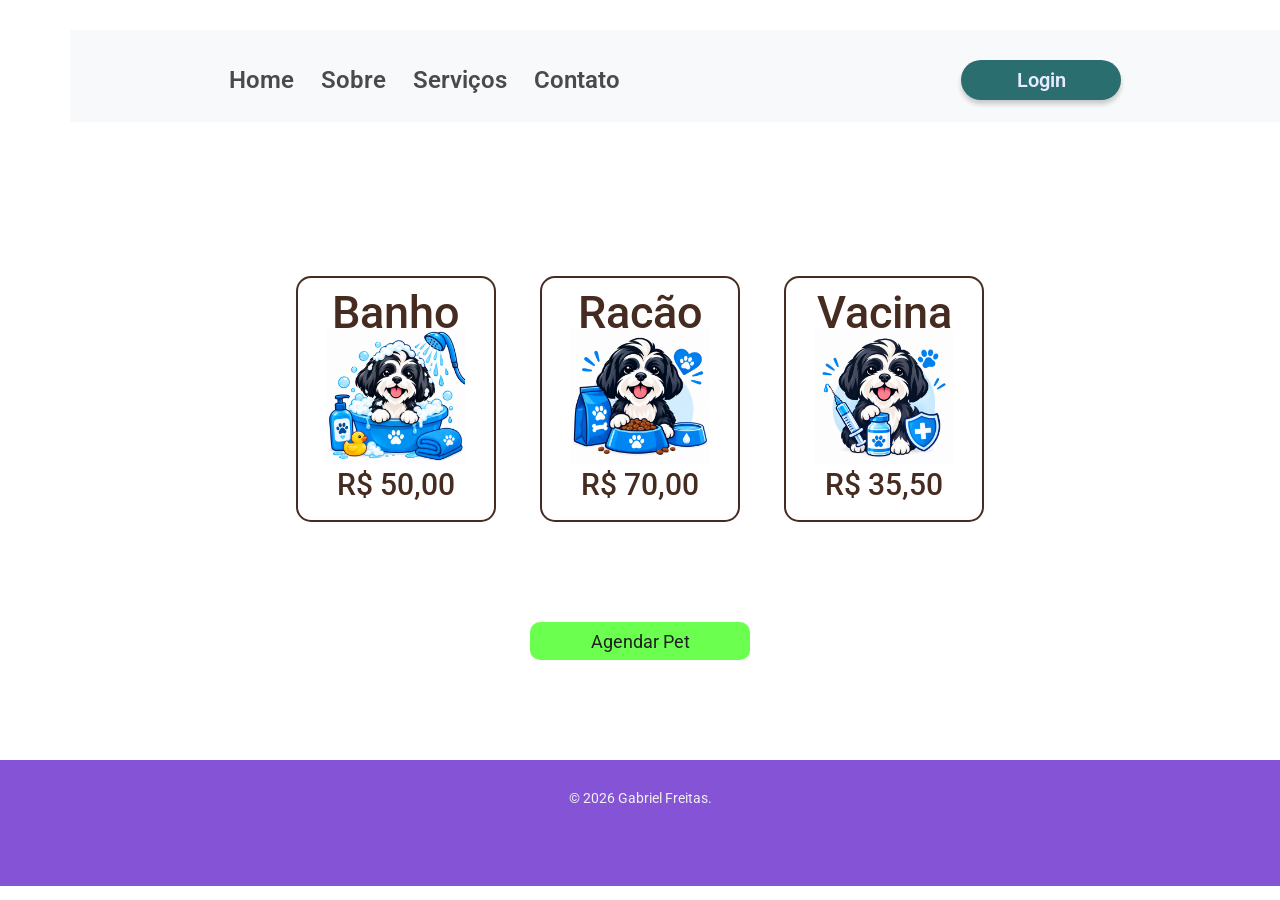
<file: serviços.html>
<!DOCTYPE html>
<html lang="pt_br">

<head>
    <meta charset="UTF-8">
    <meta name="viewport" content="width=device-width, initial-scale=1.0">
    <title>PetShop Freitas</title>
    <link rel="stylesheet" href="style.css">
    <link rel="preconnect" href="https://fonts.googleapis.com">
    <link rel="preconnect" href="https://fonts.gstatic.com" crossorigin>
    <link href="https://fonts.googleapis.com/css2?family=Brygada+1918:ital,wght@0,400..700;1,400..700&family=Climate+Crisis:YEAR@1979&family=Luckiest+Guy&family=Roboto:ital,wght@0,100..900;1,100..900&display=swap" rel="stylesheet">
</head>

<body>
    <header>
        <nav>
            <ul>
                <li><a href = "index.html" class="link-menu">Home</a></li>
                <li><a class= "link-menu">Sobre</a></li>
                <li><a href= "serviços.html" class="link-menu">Serviços</a></li>
                <li><a class= "link-menu">Contato</a></li>
            </ul>
        </nav>
        <button class="botaoL">Login</button>
    </header>

    <main>
                <ul class="servicos">
                    <li><a target="_blank" href="compra.html" class="lista-servicos">
                            <h2 class="h2-servicos">Banho</h2>
                            <img src="banho.png" class="img-card">
                            <p>R$ 50,00</p>

                        </a></li>
                    <li><a target="_blank" href="compra.html" class="lista-servicos">
                            <h2 class="h2-servicos">Ração</h2>
                            <img src="racao.png" class="img-card">
                            <p>R$ 70,00</p>

                        </a></li>
                    <li><a target="_blank" href="compra.html" class="lista-servicos">
                            <h2 class="h2-servicos">Vacina</h2>
                            <img src="vacina.png" class="img-card">
                            <p>R$ 35,50</p>

                        </a></li>
                </ul>
<button onclick="whatZap()" class="agenda"> Agendar Pet</button>
    </main>
    <footer>
        <p>&copy; 2026 Gabriel Freitas.</p>
    </footer>

    <script src="app.js"></script>
</body>

</html>
</file>
<file: style.css>
*{
    margin: 0;
    padding: 0;
    box-sizing: border-box;
    font-family: 'Roboto', sans-serif;
}

li{
    display: inline-block;
}

nav{
    display: inline-block;
}

header{
    margin: 30px 0px 144px 70px;
    background-color: #f8f9fa;
    padding: 30px 0 20px 0;
    border-bottom: 2px solid #f8f8f8;

    display: flex;
    align-items: center;
    justify-content: space-around;
}

a{
    font-weight: 500;
    font-size: 30px;
    line-height: 30px;
    margin: 25px;
    cursor: pointer;
    color: #1F2833;
    transition: opacity 0.2s;
    text-decoration: none;
}

a:hover{
    opacity: 0.8;
}

.nome{
    font-weight: 700;
    font-size: 30px;
}

.n1{
    color: #4c12aa;
}

.n2{
    color: #9933ff;
}

.nome{
    display: none;
}

.link-menu{
    font-weight: 600;
    font-size: 24px;
    line-height: 29px;
    cursor: pointer;
    margin: 0 23px 0 0;
    color: #4A4A4A;
    transition: opacity 0.3s;
    text-decoration: none;
}

.botaoL{
    width: 160px;
    height: 40px;
    border-radius: 30px;
    background: #2a6e70;
    border: none;
    font-size: 20px;
    font-weight: 600;
    color: #E6EBFF;
    box-shadow: 0 4px 5px rgba(0,0,0,0.2);
    transition: opacity 0.2s;
}

.botaoL:hover{
    opacity: 0.8;
}

.logo{
    width: 40%;
    max-width: 430px;
    display: inline-block;
    vertical-align: middle;
    margin: 0 5%;
}

.texto{
    width: 40%;
    display: inline-block;
    vertical-align: middle;
    margin: 0 0 0 5%;
    text-align: left;
}

main{
    text-align: center;
}

.botaoE{
    width: 180px;
    height: 40px;
    border-radius: 30px;
    cursor: pointer;
    background: #4bc9da;
    border: none;
    font-size: 20px;
    font-weight: 400;
    color: #E6EBFF;
    box-shadow: 0 4px 5px rgba(114, 113, 113, 0.2);
    transition: opacity 0.4s;
}

.botaoE:hover{
    opacity: 0.8;
}

.titulo{
    font-size: 50px;
    font-weight: 800;
    color: #515151;
}

.sub-titulo{
    font-size: 30px;
    color: #515151;
    line-height: 60px;
}

.paragrafo{
    font-size: 16px;
    font-weight: 350;
    line-height: 20px;
    color: #848484;
    text-align: justify;
    margin: 20px 0 30px 0;
    max-width: 500px;
}

footer{
    text-align: center;
    background: #8553d6;
    padding: 30px 0 80px 0;
    font-size: 14px;
    margin-top: 100px;
    color: #f0f0f0;
}

.img-dog{
    display: block;
    width: 70%;
    height: 650px;
    object-fit: cover;
    margin: 80px auto 0 auto;
    border-radius: 15px;
}

.servicos{
    padding: 10px 0 100px;
}

.h2-servicos{
    font-weight: 500;
}

.preco{
    font-size: 24px;
    font-weight: 600;
    color: #4d17a5;
}

.lista-servicos{
    width: 200px;
    display: block;
    text-decoration: none;
    color: #462c20;
    border: 2px solid;
    margin: 0 20px;
    padding: 20px 0;
    border-radius: 15px;
    transition: box-shadow 0.2s, transform 0.2s;
}

.lista-servicos:hover{
    box-shadow: 0 2px 5px rgba(0,0,10,0.2);
    transform: translateY(-2px);
}

.img-card{
    width: 70%;
}

.agenda{
    background: #6BFF50;
    width: 220px;
    height: 38px;
    border-radius: 10px;
    border: none;
    cursor: pointer;
    font-size: 18px;
    color: rgb(32, 32, 33);
    transition: scale 0.3s;
}

.agenda:hover{
    opacity: 0.8;
    scale: 1.02;
}

@media (max-width: 768px){
    header{
        margin: 30px 0px 60px 0;
        text-align: center;
        width: 100%;
    }

    a{
        font-weight: 500;
        font-size: 16px;
        line-height: 28px;
        margin: 0 20px 0 0;
    }

    .botaoL{
        width: 90px;
        height: 32px;
        border-radius: 15px;
        border: none;
        font-size: 16px;
        font-weight: 500;
    }

    .logo{
        width: 40%;
        display: block;
        margin: 0 auto 50px auto;
    }

    .texto{
        width: 80%;
        text-align: center;
    }

    .titulo{
        font-size: 30px;
    }

    .img-dog{
        max-height: 250px;
    }
}
</file>
